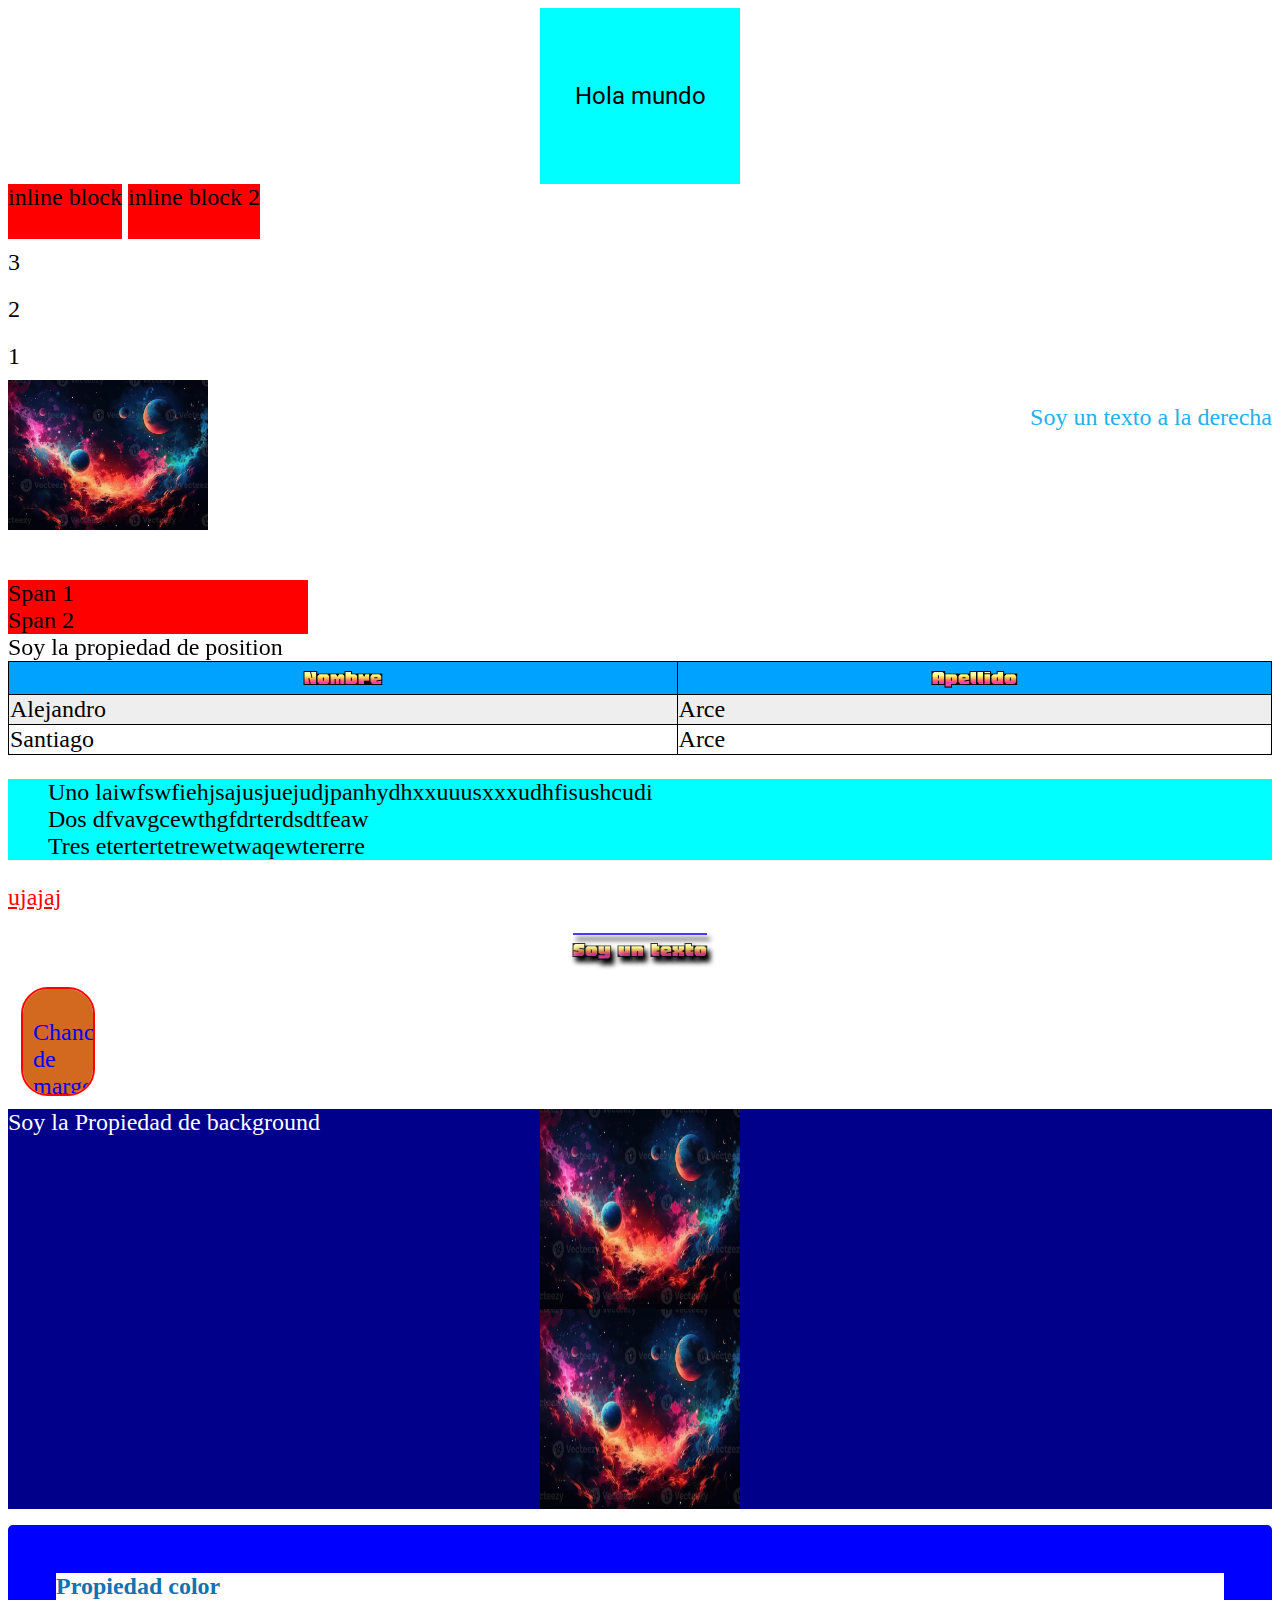
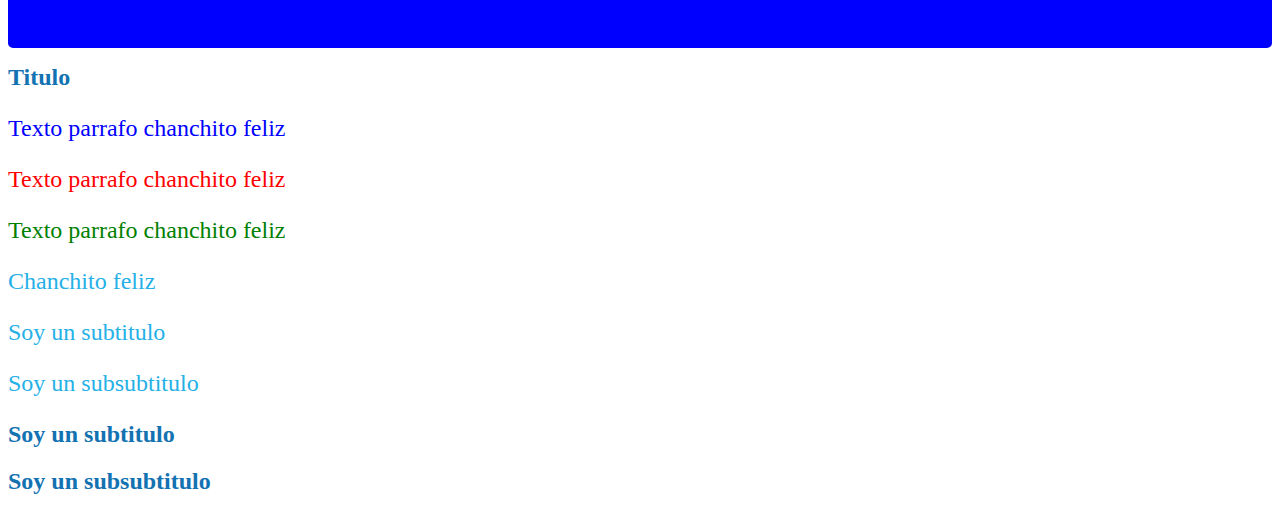
<file: index.html>
<!DOCTYPE html>
<html lang="en">
<head>
    <title>CSS</title>
    <link rel="stylesheet" href="style.css" />
    <link rel="preconnect" href="https://fonts.googleapis.com">
    <link rel="preconnect" href="https://fonts.gstatic.com" crossorigin>
    <link href="https://fonts.googleapis.com/css2?family=Roboto:ital,wght@0,100;0,400;1,100&display=swap" rel="stylesheet">
    <link rel="preconnect" href="https://fonts.googleapis.com">
    <link rel="preconnect" href="https://fonts.gstatic.com" crossorigin>
    <link href="https://fonts.googleapis.com/css2?family=Honk&family=Roboto:ital,wght@0,100;0,400;1,100&display=swap" rel="stylesheet">
</head>
<body>
    <section class="center">
        <p>Hola mundo</p>
    </section>
    <div class="inline-block">inline block</div>
    <div class="inline-block">inline block 2</div>
    <div>
        <article class="column">3</article>
        <article class="column">2</article>
        <article class="column">1</article>
    </div>
    <div class="Container">
         <img src="img/Imagen.png" class="Left" />
         <p class="Right">Soy un texto a la derecha</p>
    </div>
    <span>Span 1</span>
    <span>Span 2</span>
    <article id="Position">Soy la propiedad de position</article>
    <table>
        <tr>
            <th>Nombre </th>
            <th>Apellido</th>
        </tr>
        <tr>
            <td>Alejandro</td>
            <td>Arce</td>
        </tr>
        <tr>
            <td>Santiago</td>
            <td>Arce</td>
        </tr>
    </table>
    <ul> 
    <li>Uno laiwfswfiehjsajusjuejudjpanhydhxxuuusxxxudhfisushcudi</li>
    <li>Dos dfvavgcewthgfdrterdsdtfeaw</li>
    <li>Tres etertertetrewetwaqewtererre</li>
    </ul>
    <a href="https://www.Youtube.com">ujajaj</a>
    <p class="text">Soy un texto</p>
    <div id="margen">
        Chanchito de margen
    </div>
    <article id="fondo">
        Soy la Propiedad de background 
    </article>
     <h1 class="color">Propiedad color</h1>
     <h1 id="Titulo">Titulo</h1>
     <p class="Texto">Texto parrafo chanchito feliz</p>
     <p class="Textoespecial">Texto parrafo chanchito feliz</p>
     <p class="Especial">Texto parrafo chanchito feliz</p>
     <div>
        <p>Chanchito feliz</p>
        <p>Soy un subtitulo</p>
        <p>Soy un subsubtitulo</p>
        <h1>Soy un subtitulo</h1>
        <h2>Soy un subsubtitulo</h2>
     </div>
</body>
</html>
</file>
<file: style.css>
#Titulo {
color: rgb(19, 114, 177);
}
.Texto {
    color: blue;
}

.Especial {
    color: green;
}
.Textoespecial {
    color: red;
}
div p {
    color: rgb(37, 176, 231);
}
div h2,h1 {
     color:rgb(19, 114, 177) ;
}

* {
    font-size: 24px;
}

/*Este es un comentario*/

/*
.color{
    color: #ff0;
}
.color{
    color: rgb(0, 255, 255)
}
*/
.color{
    /*border: 3px blue outset;
    border-radius: 100px;
    
       dotted
       dashed
       solid
       double
       groove
       ridge
       inset
       outset
       none
       hidden
    */
    border-style:solid;
    border-color: blue ;
    border-radius: 5px;
    border-width: 2rem;

}

#fondo {
    background-color: darkblue;
    color: white;
    height: 400px;
    background-image: url('img/Imagen.png'); 
    background-size: 200px 200px; /*contain,cover,auto*/
    background-repeat: repeat-y;/*repeat-x(Horizontal),repeat-y(vertical)*/
    background-position: center top;
}
#margen {
     background-color: chocolate;
     margin: 15px;
     padding: 30px 10px 25px;
     height: 50px;
     width: 50px;
     border-radius: 25px;
     overflow: hidden;/*hidden, scroll*/
     color: blue;
     outline: 2px solid red;
}

.text {
    font-family: 'Honk','Roboto';
    color: rgba(25, 0, 255, 0.767);
    text-align: center;/*center, left, right, justify(Salto de linea en la pagina cuando se pase el por defecto)*/
    text-decoration: overline;/*overline, underline, line-through*/
    text-shadow: 3px 5px 5px black;
}

a:link {
    color: red;
}
a:visited {
    color:gray;
}
a:hover {
    color: green;
}
a:active {
    color: yellow;
}
ul {
    background-color: cyan;
    list-style-type: none;
    /*padding-left: 0px;
        list-style-position: inside;*/
}
table {
   border: solid black 1px;
   width: 100%;
   border-collapse: collapse;
}
th,td {
    border: solid black 1px;
    padding: 5;
}

th {
    font-family: 'honk';
    background-color: rgb(0, 162, 255);
    color: white;
}
tr:nth-child(even) {
    background-color: #eee;
}
tr:hover {
    background-color: #aaa;
    cursor: pointer;
}

span {
    display: block;
    /*display: none;
    visibility: hidden;*/
    max-width: 300px;
    background-color: red;
}

.inline-block {
    display: inline-block;
    height: 55px;
    background-color: red;
}

#Position {
    position: sticky;
    left: 20px;
    top: 25px;
}

.Left {
    float: left;
    width: 200PX;   
    height: 150px;
}
.Right {
    float: right;
}

.Container {
    height: 200px;
}
.column { 
    margin: 0;
    padding: 10px 0;
    width: 33.3%;
}

.center {
    padding: 50px 0;
    text-align: center;
    width: 200px;
    margin: 0 auto;
    background-color: aqua;
    font-family: 'Roboto';
}
</file>
